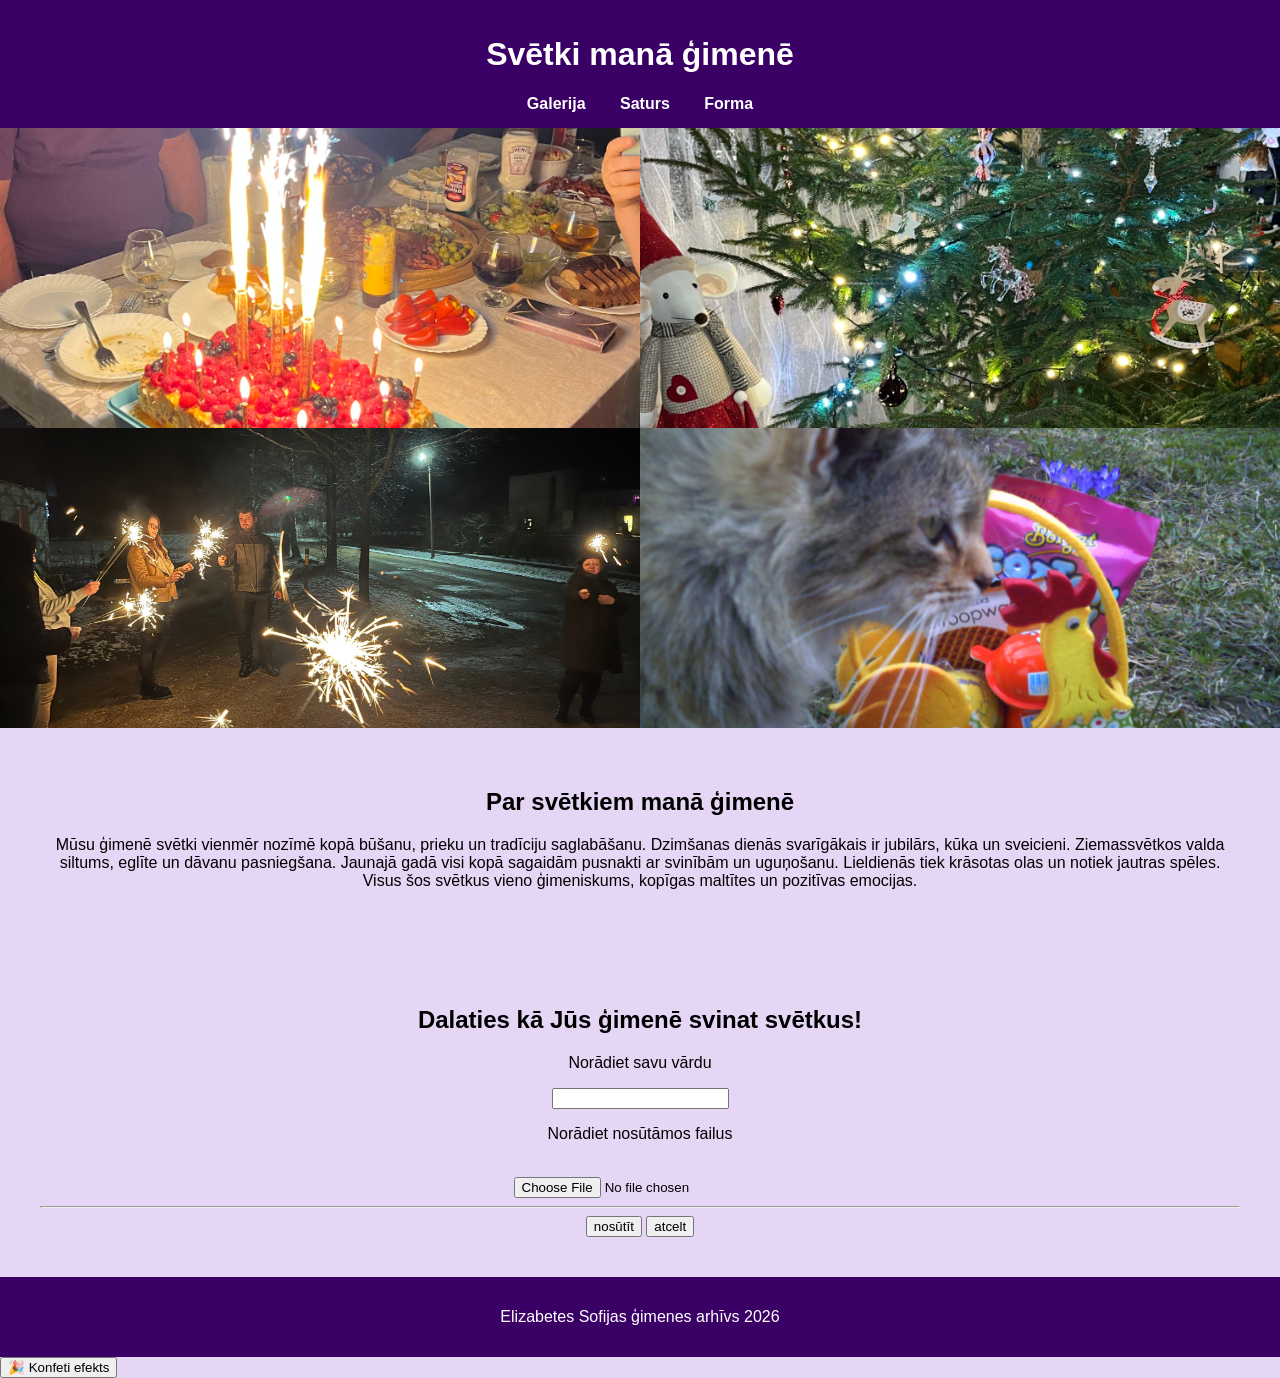
<file: index.html>
<!DOCTYPE html>
<html lang="lv">
<head>
<meta charset="UTF-8">
<title>Svētki manā ģimenē</title>
<link rel="stylesheet" href="style.css">
</head>

<body>

<header>
    <h1>Svētki manā ģimenē</h1>
    <nav>
        <a href="#gallery">Galerija</a>
        <a href="#content">Saturs</a>
        <a href="#form">Forma</a>
    </nav>
</header>

<!-- GALERIJA -->
<section id="gallery" class="gallery">

    <div class="block" onclick="openPage('dzimsana.html')">
       <img src="images/dzimsana.jpg.jpeg">
        <div class="overlay">Dzimšanas dienas</div>
    </div>

    <div class="block" onclick="openPage('ziemassvetki.html')">
       <img src="images/ziemassvetki.jpg.jpeg">
        <div class="overlay">Ziemassvētki</div>
    </div>

    <div class="block" onclick="openPage('jaunaisgads.html')">
        <img src="images/jaunaisgads.jpg.jpeg">
        <div class="overlay">Jaunais gads</div>
    </div>

    <div class="block" onclick="openPage('lieldienas.html')">
      <img src="images/lieldienas.jpg.JPG">
        <div class="overlay">Lieldienas</div>
    </div>

</section>

<!-- SATURS -->
<section id="content" class="content">
    <h2>Par svētkiem manā ģimenē</h2>
    <p>
        Mūsu ģimenē svētki vienmēr nozīmē kopā būšanu, prieku un tradīciju saglabāšanu.
        Dzimšanas dienās svarīgākais ir jubilārs, kūka un sveicieni.
        Ziemassvētkos valda siltums, eglīte un dāvanu pasniegšana.
        Jaunajā gadā visi kopā sagaidām pusnakti ar svinībām un uguņošanu.
        Lieldienās tiek krāsotas olas un notiek jautras spēles.
        Visus šos svētkus vieno ģimeniskums, kopīgas maltītes un pozitīvas emocijas.
    </p>
</section>

<!-- FORMA -->
<section id="form" class="form-section">
    <h2>Dalaties kā Jūs ģimenē svinat svētkus!</h2>

<form action="http://www.aaasite.Iv/cgi-bin/aaaprog" enctype="multipart/form-data" method="post">
<p>Norādiet savu vārdu</p>
<input type="text" name="name_of_senders"><br>
<p>Norādiet nosūtāmos failus</p><br>
<input type="file" name="name_of_files"><br>
<hr>
<input type="submit" value="nosūtīt">
<input type="reset" value="atcelt">
</form>

</section>

<!-- KĀJENE -->
<footer>
    <p>Elizabetes Sofijas ģimenes arhīvs 2026</p>
</footer>

<button onclick="celebrate()">🎉 Konfeti efekts</button>
<script src="script.js"></script>
</body>
</html>
</file>
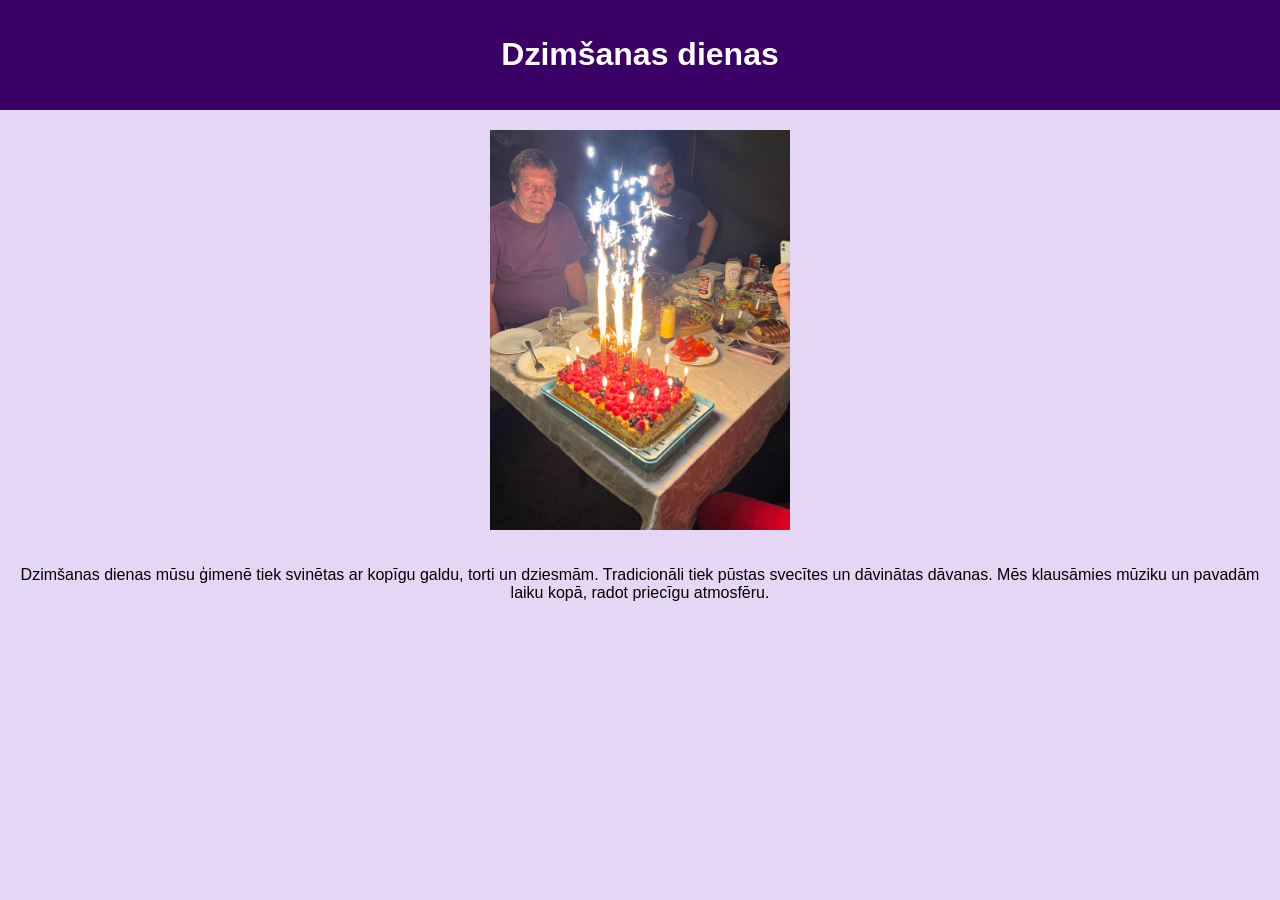
<file: dzimsana.html>
<!DOCTYPE html>
<html lang="lv">
<head>
<meta charset="UTF-8">
<title>Dzimšanas dienas</title>
<link rel="stylesheet" href="style.css">
</head>

<body>

<header>
    <h1>Dzimšanas dienas</h1>
</header>


<img src="images/dzimsana.jpg.jpeg" style="display:block;margin:auto; width:300px; height:auto; margin-top:20px;">

<div style="text-align:center; padding:20px;">
    <p>
        Dzimšanas dienas mūsu ģimenē tiek svinētas ar kopīgu galdu,
        torti un dziesmām. Tradicionāli tiek pūstas svecītes un dāvinātas dāvanas.
        Mēs klausāmies mūziku un pavadām laiku kopā, radot priecīgu atmosfēru.
    </p>
</div>

</body>
</html>
</file>
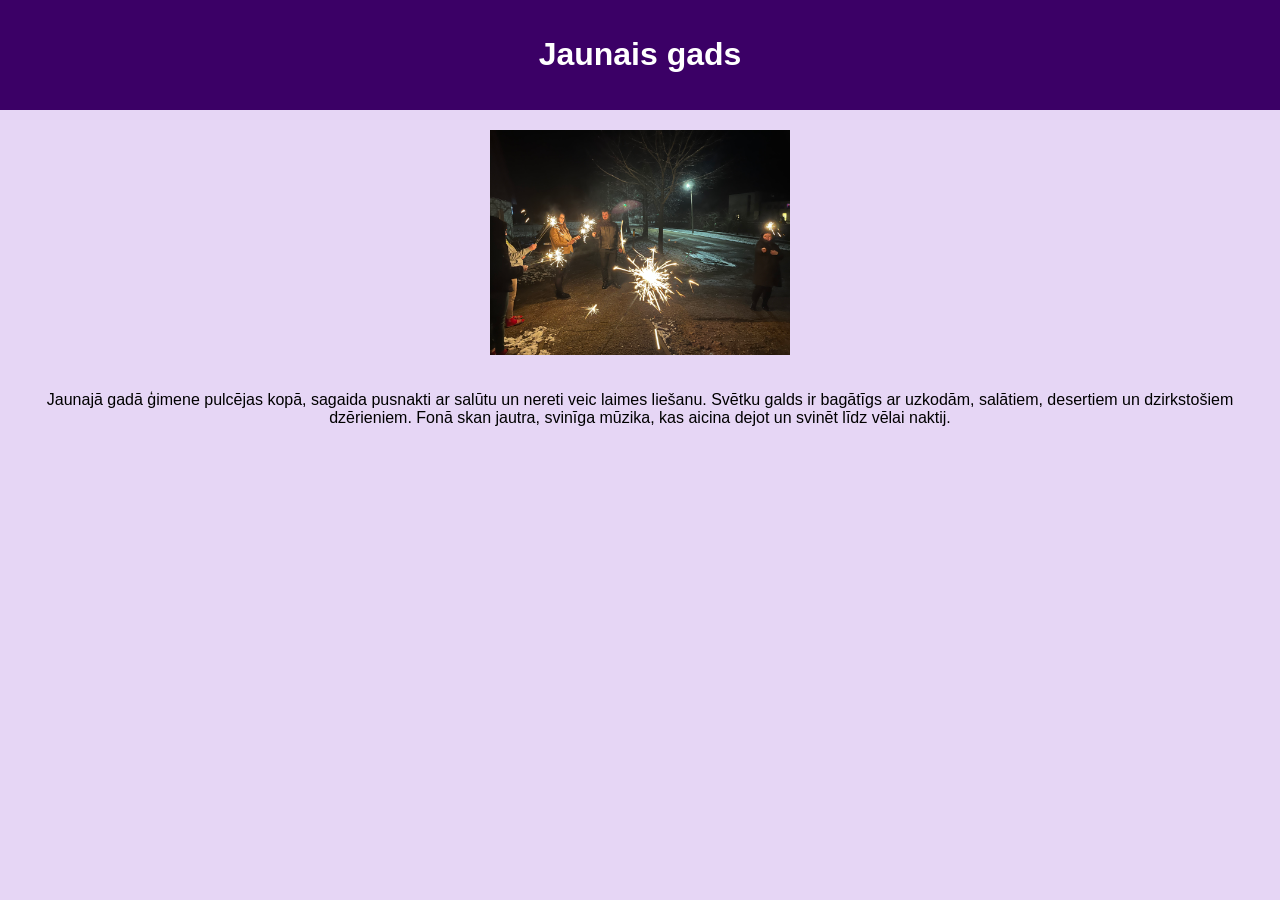
<file: jaunaisgads.html>
<!DOCTYPE html>
<html lang="lv">
<head>
<meta charset="UTF-8">
<title>Jaunais gads</title>
<link rel="stylesheet" href="style.css">
</head>

<body>

<header>
    <h1>Jaunais gads</h1>
</header>

<img src="images/jaunaisgads.jpg.jpeg" style="display:block;margin:auto; width:300px; height:auto; margin-top:20px;">

<div style="text-align:center; padding:20px;">
    <p>
       Jaunajā gadā ģimene pulcējas kopā, sagaida pusnakti ar salūtu un nereti veic laimes liešanu.
  Svētku galds ir bagātīgs ar uzkodām, salātiem, desertiem un dzirkstošiem dzērieniem. Fonā skan jautra,
                    svinīga mūzika, kas aicina dejot un svinēt līdz vēlai naktij.
    </p>
</div>

</body>
</html>
</file>
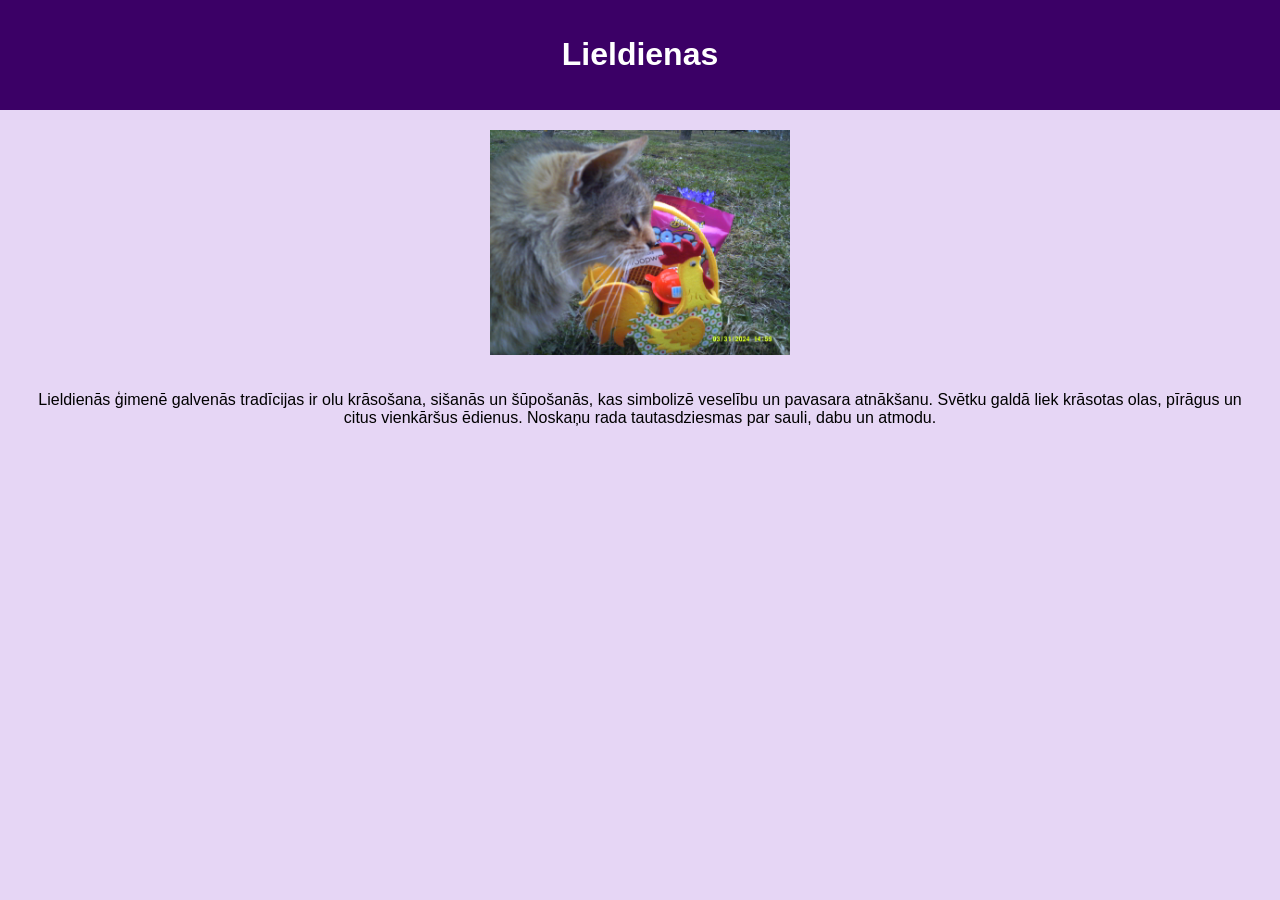
<file: lieldienas.html>
<!DOCTYPE html>
<html lang="lv">
<head>
<meta charset="UTF-8">
<title>Lieldienas</title>
<link rel="stylesheet" href="style.css">
</head>

<body>

<header>
    <h1>Lieldienas</h1>
</header>

<img src="images/lieldienas.jpg.JPG" style="display:block;margin:auto; width:300px; height:auto; margin-top:20px;">

<div style="text-align:center; padding:20px;">
    <p>
        Lieldienās ģimenē galvenās tradīcijas ir olu krāsošana, sišanās un šūpošanās,
      kas simbolizē veselību un pavasara atnākšanu. Svētku galdā liek krāsotas olas, pīrāgus
       un citus vienkāršus ēdienus. Noskaņu rada tautasdziesmas par sauli, dabu un atmodu.
    </p>
</div>

</body>
</html>
</file>
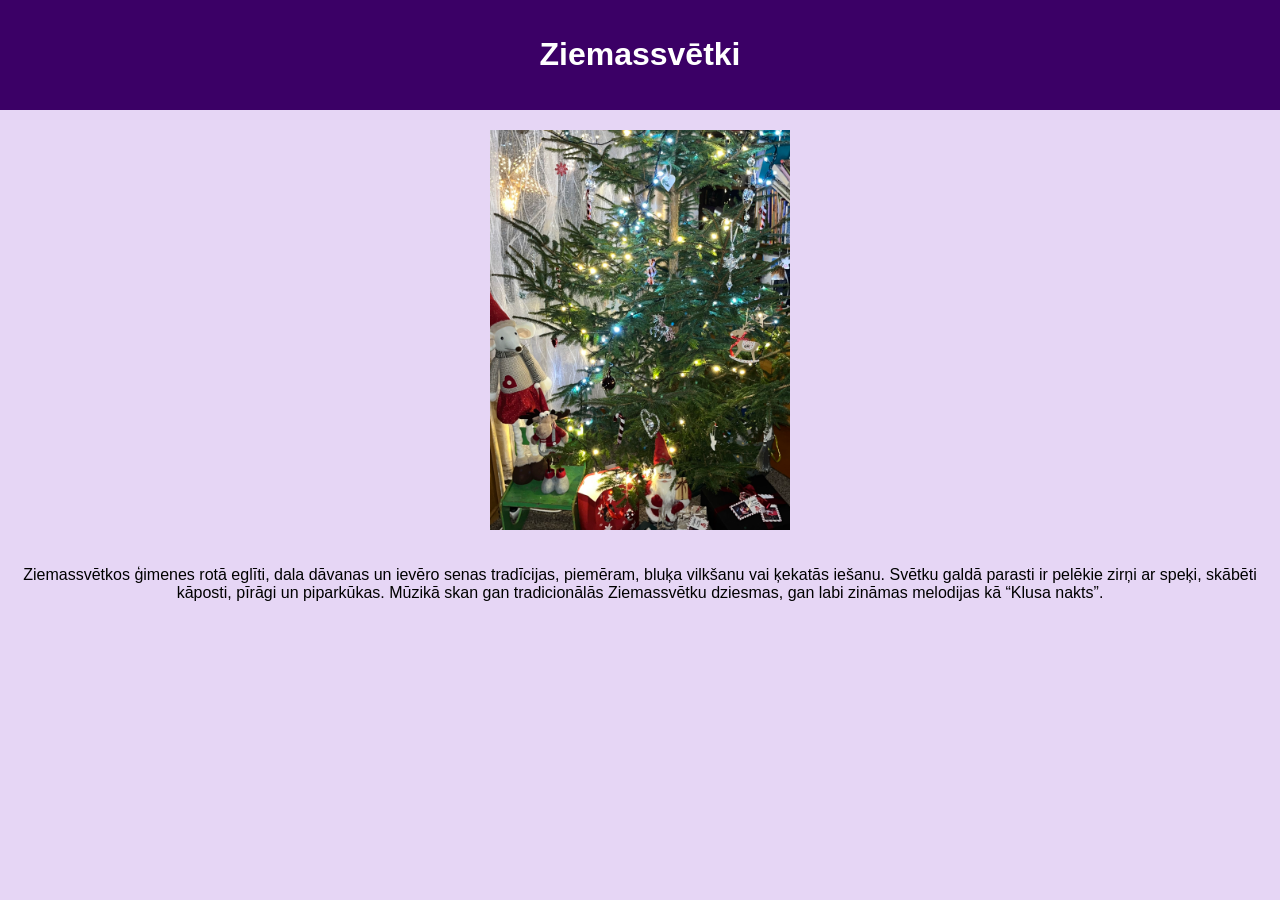
<file: ziemassvetki.html>
<!DOCTYPE html>
<html lang="lv">
<head>
<meta charset="UTF-8">
<title>Ziemassvētki</title>
<link rel="stylesheet" href="style.css">
</head>

<body>

<header>
    <h1>Ziemassvētki</h1>
</header>

<img src="images/ziemassvetki.jpg.jpeg" style="display:block;margin:auto; width:300px; height:auto; margin-top:20px;">

<div style="text-align:center; padding:20px;">
    <p>
      Ziemassvētkos ģimenes rotā eglīti, dala dāvanas un ievēro
    senas tradīcijas, piemēram, bluķa vilkšanu vai ķekatās iešanu.
    Svētku galdā parasti ir pelēkie zirņi ar speķi, skābēti kāposti,
pīrāgi un piparkūkas. Mūzikā skan gan tradicionālās Ziemassvētku dziesmas,
           gan labi zināmas melodijas kā “Klusa nakts”.  
        
        
    </p>
</div>

</body>
</html>
</file>
<file: style.css>
body {
    margin: 0;
    font-family: Arial, sans-serif;
    background-color: #e6d6f5;
}

/* GALVENE */
header {
    background-color: #3b0066;
    color: white;
    text-align: center;
    padding: 15px;
}

nav a {
    color: white;
    margin: 0 15px;
    text-decoration: none;
    font-weight: bold;
}

/* GALERIJA */
.gallery {
    display: grid;
    grid-template-columns: repeat(2, 1fr);
}

.block {
    position: relative;
    height: 300px;
    cursor: pointer;
}

.block img {
    width: 100%;
    height: 100%;
    object-fit: cover;
}

.overlay {
    position: absolute;
    top: 0;
    left: 0;
    right: 0;
    bottom: 0;
    display: flex;
    justify-content: center;
    align-items: center;
    font-size: 24px;
    color: white;
    background: rgba(0,0,0,0.5);
    opacity: 0;
    transition: 0.3s;
}

.block:hover .overlay {
    opacity: 1;
}

/* SATURS */
.content {
    padding: 40px;
    text-align: center;
}

/* FORMA */
.form-section {
    text-align: center;
    padding: 40px;
}

/* KĀJENE */
footer {
    background-color: #3b0066;
    color: white;
    text-align: center;
    padding: 15px;
}
</file>
